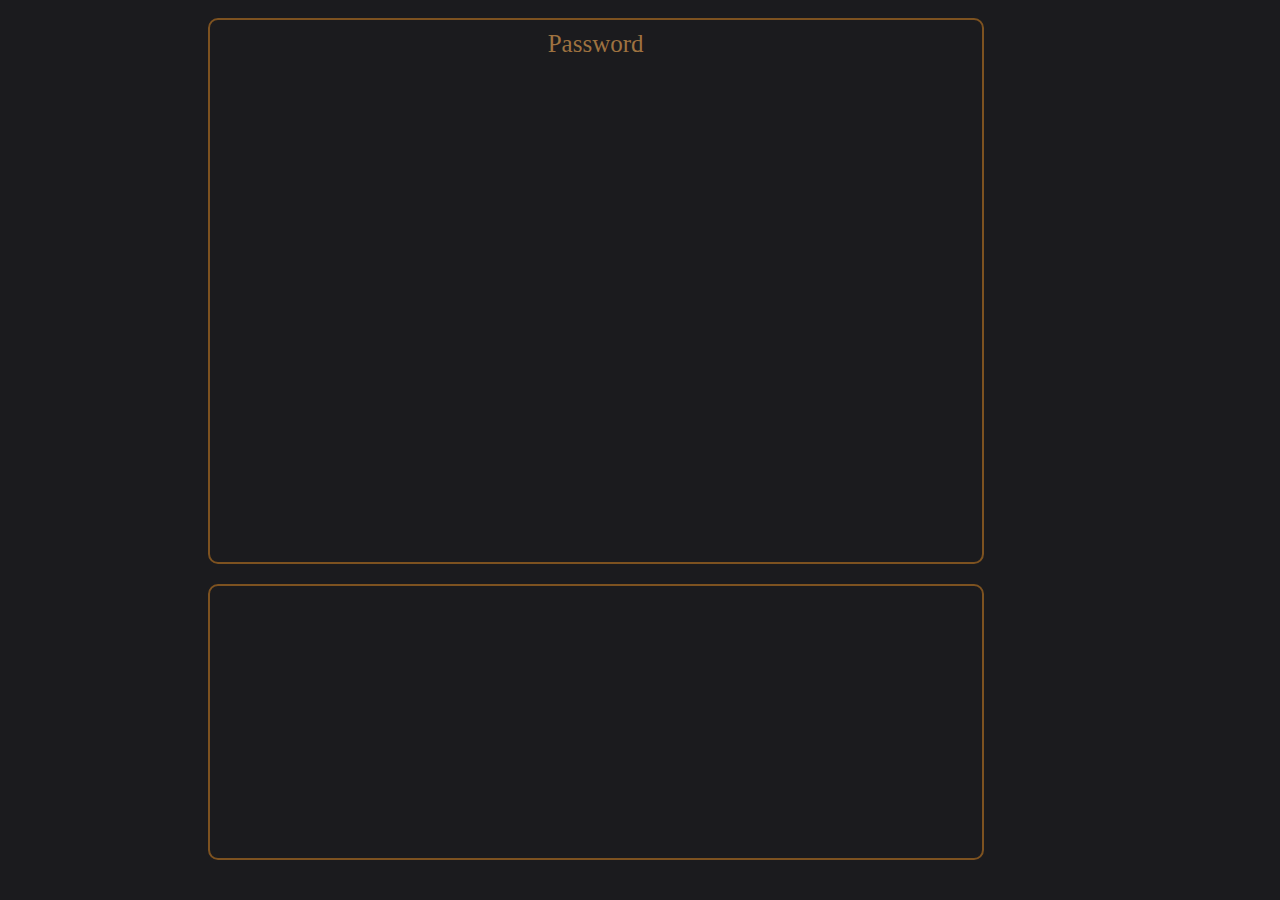
<file: game.html>
<!DOCTYPE html>
<html lang="en">
<head>
<link rel="preconnect" href="https://fonts.googleapis.com">
<link rel="preconnect" href="https://fonts.gstatic.com" crossorigin>
<link href="https://cdnjs.cloudflare.com/ajax/libs/font-awesome/6.0.0-beta3/css/all.min.css" rel="stylesheet">
<link href="https://fonts.googleapis.com/css2?family=Press+Start+2P&display=swap" rel="stylesheet">
<meta name="viewport" content="width=device-width, initial-scale=1.0">

<link rel="stylesheet" href="style.css">

</head>
<body>
  <div class="org top">
    <div class="frame text">
      <div id="textWindow"></div>
    </div>
  </div>
  <div class="org bottom">
    <div class="frame writing">
      <div id="buttons"></div>
      <textarea id="chat" autocomplete="off" rows="3"></textarea>
    </div>
  </div>
</body>
<script src="app.js" type="module"></script>
</html>
</file>
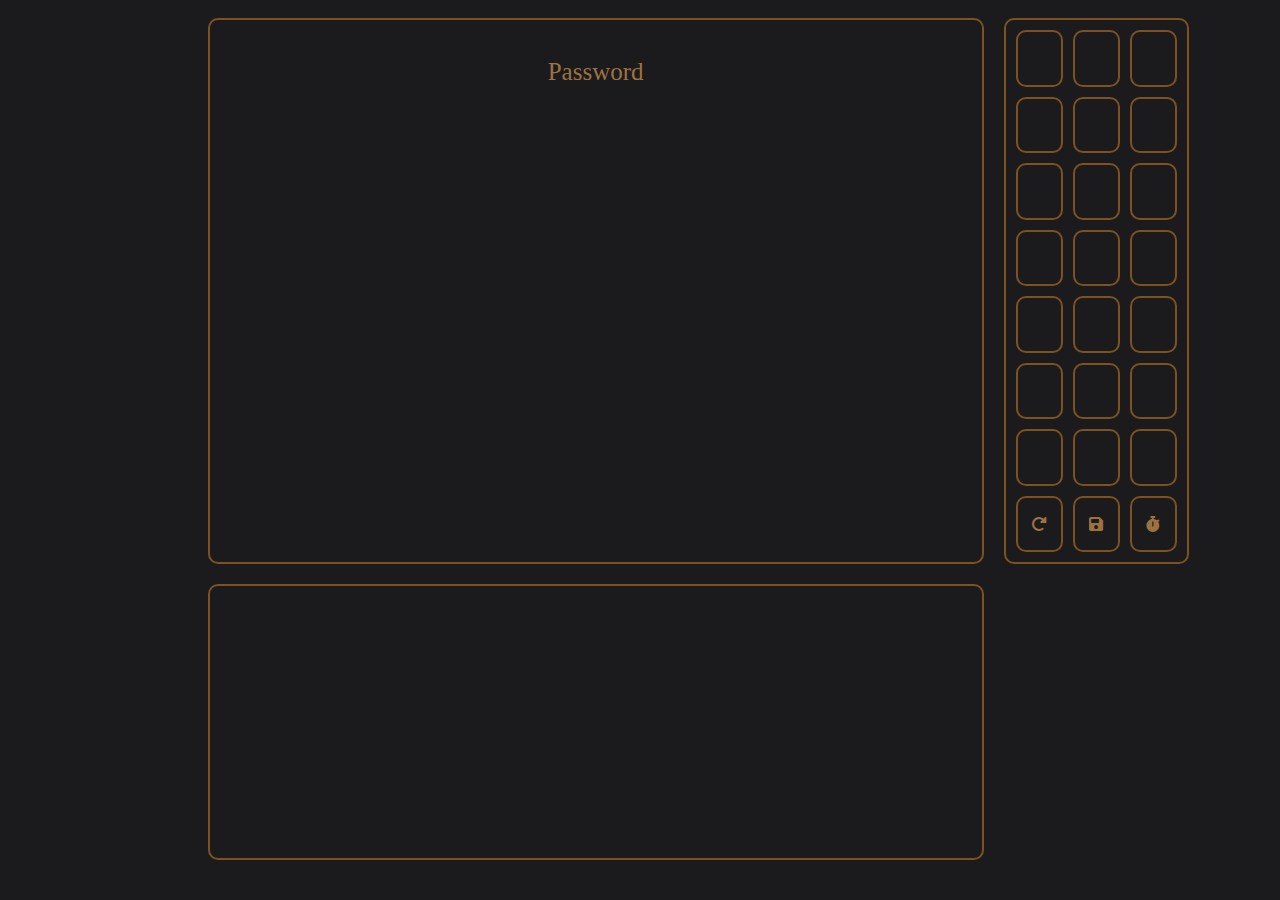
<file: gen.html>
<!DOCTYPE html>
<html lang="en">
<head>
<link rel="preconnect" href="https://fonts.googleapis.com">
<link rel="preconnect" href="https://fonts.gstatic.com" crossorigin>
<link href="https://cdnjs.cloudflare.com/ajax/libs/font-awesome/6.0.0-beta3/css/all.min.css" rel="stylesheet">
<link href="https://fonts.googleapis.com/css2?family=Press+Start+2P&display=swap" rel="stylesheet">
<meta name="viewport" content="width=device-width, initial-scale=1.0">

<link rel="stylesheet" href="gen_style.css">
</head>
<body>
  <div class="org top">
    <div class="frame text">
      <div id="mobileOptions"></div>
      <div id="textWindow"></div>
    </div>
    <div id="inventory" class="frame inventory">
      <div class="invslot invslot1"></div>
      <div class="invslot invslot2"></div>
      <div class="invslot invslot3"></div>
      <div class="invslot invslot4"></div>
      <div class="invslot invslot5"></div>
      <div class="invslot invslot6"></div>
      <div class="invslot invslot7"></div>
      <div class="invslot invslot8"></div>
      <div class="invslot invslot9"></div>
      <div class="invslot invslot10"></div>
      <div class="invslot invslot11"></div>
      <div class="invslot invslot12"></div>
      <div class="invslot invslot13"></div>
      <div class="invslot invslot14"></div>
      <div class="invslot invslot15"></div>
      <div class="invslot invslot16"></div>
      <div class="invslot invslot17"></div>
      <div class="invslot invslot18"></div>
      <div class="invslot invslot19"></div>
      <div class="invslot invslot20"></div>
      <div class="invslot invslot21"></div>
      <div class="invslot invslot22"></div>
      <div class="invslot invslot23"></div>
      <div class="invslot invslot24"></div>
    </div>
  </div>
  <div class="org bottom">
    <div class="frame writing">
      <div id="buttons"></div>
      <textarea id="chat" autocomplete="off" rows="3"></textarea>
    </div>
  </div>
</body>
<script src="gen_app.js" type="module"></script>
</html>
</file>
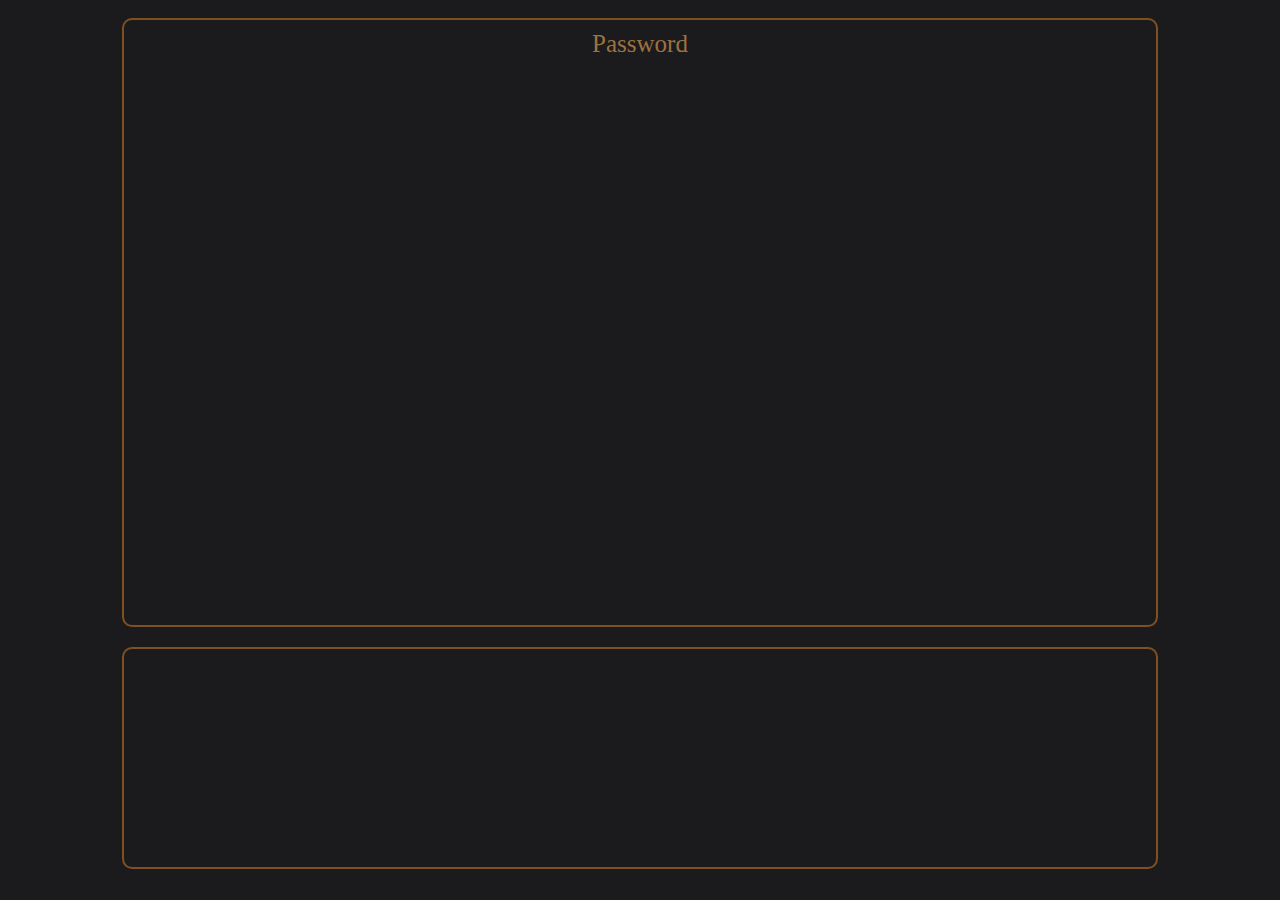
<file: sss.html>
<!DOCTYPE html>
<html lang="en">
<head>
<link rel="preconnect" href="https://fonts.googleapis.com">
<link rel="preconnect" href="https://fonts.gstatic.com" crossorigin>
<link href="https://cdnjs.cloudflare.com/ajax/libs/font-awesome/6.0.0-beta3/css/all.min.css" rel="stylesheet">
<link href="https://fonts.googleapis.com/css2?family=Press+Start+2P&display=swap" rel="stylesheet">
<meta name="viewport" content="width=device-width, initial-scale=1.0">
<link rel="stylesheet" href="sss_style.css">
</head>
<body>
  <div class="org top">
    <div class="frame text">
      <div id="mobileOptions"></div>
      <div id="textWindow">
      </div>
    </div>
  </div>
  <div class="org bottom">
    <div class="frame writing">
      <textarea id="chat" autocomplete="off" rows="3"></textarea>
    </div>
  </div>
  <script src="sss_app.js" type="module"></script>
</body>
</html>
</file>
<file: style.css>
:root{
  background-color: rgb(27, 27, 30);
}

body{
  font-style: "font-family: 'Press Start 2P', monospace;";
}
.frame{
  border-style: solid;
  border-radius: 10px;
  border-color: rgb(125, 82, 32);
  border-width: 2px;
  margin: 10px;
}
.org{
  display: flex;
  flex-direction: row;
  flex-wrap: wrap;
  margin-left: 15%;
}
.text{
  width: 70%; 
  height: 58vh;  
  padding: 10px; 
}
.inventory{
  width: 15%; 
  height: 58vh; 
  padding: 10px; 
}
.writing{
  width: 70%; 
  height: 28vh; 
  display: flex;
  flex-direction: column;
  padding: 10px;
  align-items: center;
}

#textWindow{
  width: 100%;
  max-width: 100%;
  border-style: none;
  border-color: rgb(27, 27, 30);
  resize: none;
  background-color: rgb(27, 27, 30);
  border: none;
  outline: none;
  height: 98%;
  color: aliceblue;
  font-size: 25px;
  text-align: center;
  caret-color: rgb(125, 82, 32);
  color: rgb(158, 114, 64);
  overflow-y: scroll;
  white-space: normal;
  word-wrap: break-word;
  margin-right: 20px;
}
#textWindow::-webkit-scrollbar {
  display: none;
}

#chat::-webkit-scrollbar {
  display: none;
}

#chat{
  width: 100%;
  border-style: none;
  border-color: rgb(27, 27, 30);
  resize: none;
  background-color: rgb(27, 27, 30);
  margin: 10px;
  border: none;
  outline: none;
  height: 70%;
  color: aliceblue;
  font-size: 25px;
  text-align: center;
  caret-color: rgb(125, 82, 32);
  color: rgb(158, 114, 64);
  word-wrap: break-word;
}

#buttons{
  width: 100%;
  height: 15%;
  text-align: center;
}
.options{
  background-color: rgb(27, 27, 30);
  color: rgb(125, 82, 32);
  border-style: solid;
  border-color: rgb(125, 82, 32);
  border-radius: 7px;
  font-size: 25px;
  margin-left: 5px;
  margin-right: 5px;
}
.options:hover{
  background-color: rgb(125, 82, 32);
  color: rgb(27, 27, 30);
}

.dots {
  display: flex;
  gap: 5px;
  font-size: 24px;
  font-weight: bold;
  justify-content: center;
}

.dot {
  animation: colorChange 1.5s infinite ease-in-out;
}

.dot:nth-child(1) { animation-delay: 0s; }
.dot:nth-child(2) { animation-delay: 0.2s; }
.dot:nth-child(3) { animation-delay: 0.4s; }

@keyframes colorChange {
  0%   { color: rgb(27, 27, 30); }
  50%  { color: rgb(125, 82, 32); }
  100% { color: rgb(27, 27, 30); }
}


@media only screen and (max-width: 600px) {
  .writing {
    width: 90%;
    height: 23vh; 
  }
  .text{
    width: 90%;
    height: 48vh;
  }
  .org{
    margin-left: 0px;
  }

}

/* 
#inventory {
  display: grid;
  grid-template-columns: repeat(3, 1fr);
  grid-template-rows: repeat(8, 1fr);
  gap: 10px;
}
.invslot{
  border-style: solid;
  border-radius: 10px;
  border-width: 2px;
  border-color: rgb(125, 82, 32);
  color: rgb(158, 114, 64);
  transition: transform 0.6s ease-in-out;
  display: flex;
  justify-content: center;
  align-items: center;
  text-align: center;
}
.invslot:hover{
  background-color: rgb(125, 82, 32);
}
*/
</file>
<file: gen_style.css>
:root{
  background-color: rgb(27, 27, 30);
}

body{
  font-style: "font-family: 'Press Start 2P', monospace;";
}
.frame{
  border-style: solid;
  border-radius: 10px;
  border-color: rgb(125, 82, 32);
  border-width: 2px;
  margin: 10px;
}
.org{
  display: flex;
  flex-direction: row;
  flex-wrap: wrap;
  margin-left: 15%;
}
.text{
  width: 70%; 
  height: 58vh;  
  padding: 10px; 
}
.inventory{
  width: 15%; 
  height: 58vh; 
  padding: 10px; 
}
.writing{
  width: 70%; 
  height: 28vh; 
  display: flex;
  flex-direction: column;
  padding: 10px;
  align-items: center;
}

#textWindow{
  width: 100%;
  max-width: 100%;
  border-style: none;
  border-color: rgb(27, 27, 30);
  resize: none;
  background-color: rgb(27, 27, 30);
  border: none;
  outline: none;
  height: 98%;
  color: aliceblue;
  font-size: 25px;
  text-align: center;
  caret-color: rgb(125, 82, 32);
  color: rgb(158, 114, 64);
  overflow-y: scroll;
  white-space: normal;
  word-wrap: break-word;
  margin-right: 20px;
}
#textWindow::-webkit-scrollbar {
  display: none;
}

#chat::-webkit-scrollbar {
  display: none;
}

#chat{
  width: 100%;
  border-style: none;
  border-color: rgb(27, 27, 30);
  resize: none;
  background-color: rgb(27, 27, 30);
  margin: 10px;
  border: none;
  outline: none;
  height: 70%;
  color: aliceblue;
  font-size: 25px;
  text-align: center;
  caret-color: rgb(125, 82, 32);
  color: rgb(158, 114, 64);
  word-wrap: break-word;
}

#inventory {
  display: grid;
  grid-template-columns: repeat(3, 1fr);
  grid-template-rows: repeat(8, 1fr);
  gap: 10px;
}
.invslot{
  border-style: solid;
  border-radius: 10px;
  border-width: 2px;
  border-color: rgb(125, 82, 32);
  color: rgb(158, 114, 64);
  transition: transform 0.6s ease-in-out;
  display: flex;
  justify-content: center;
  align-items: center;
  text-align: center;
}
.invslot:hover{
  background-color: rgb(125, 82, 32);
}

#buttons{
  width: 100%;
  height: 15%;
  text-align: center;
}
.options{
  background-color: rgb(27, 27, 30);
  color: rgb(125, 82, 32);
  border-style: solid;
  border-color: rgb(125, 82, 32);
  border-radius: 7px;
  font-size: 25px;
  margin: 5px;
}
.options:hover{
  background-color: rgb(125, 82, 32);
  color: rgb(27, 27, 30);
}

.dots {
  display: flex;
  gap: 5px;
  font-size: 24px;
  font-weight: bold;
  justify-content: center;
}

.dot {
  animation: colorChange 1.5s infinite ease-in-out;
}

.dot:nth-child(1) { animation-delay: 0s; }
.dot:nth-child(2) { animation-delay: 0.2s; }
.dot:nth-child(3) { animation-delay: 0.4s; }

@keyframes colorChange {
  0%   { color: rgb(27, 27, 30); }
  50%  { color: rgb(125, 82, 32); }
  100% { color: rgb(27, 27, 30); }
}

@media only screen and (max-width: 600px) {
  .writing {
    width: 90%;
    height: 25vh; 
  }
  .text{
    width: 90%;
    height: 52vh;
  }
  .org{
    margin-left: 0px;
  }
  #buttons{
    height: fit-content;
  }
  .options{
    font-size: 18px;
  }
  #textWindow{
    font-size: 18px;
  }
  #chat{
    font-size: 18px;
    height: 40%;
  }
  #inventory {
    display: none;
  }
}
</file>
<file: sss_style.css>
:root{
  background-color: rgb(27, 27, 30);
}

body{
  font-style: "font-family: 'Press Start 2P', monospace;";
}
.frame{
  border-style: solid;
  border-radius: 10px;
  border-color: rgb(125, 82, 32);
  border-width: 2px;
  margin: 10px;
}
.org{
  display: flex;
  flex-direction: row;
  flex-wrap: wrap;
  justify-content: center;
}
.text{
  width: 80%; 
  height: 65vh;  
  padding: 10px; 
}
.writing{
  width: 80%; 
  height: 22vh; 
  display: flex;
  flex-direction: column;
  padding: 10px;
  align-items: center;
}

#textWindow{
  width: 100%;
  max-width: 100%;
  border-style: none;
  border-color: rgb(27, 27, 30);
  resize: none;
  background-color: rgb(27, 27, 30);
  border: none;
  outline: none;
  height: 98%;
  color: aliceblue;
  font-size: 25px;
  text-align: center;
  caret-color: rgb(125, 82, 32);
  color: rgb(158, 114, 64);
  overflow-y: scroll;
  white-space: normal;
  word-wrap: break-word;
  margin-right: 20px;
}
#textWindow::-webkit-scrollbar {
  display: none;
}

#chat::-webkit-scrollbar {
  display: none;
}

#chat{
  width: 100%;
  border-style: none;
  border-color: rgb(27, 27, 30);
  resize: none;
  background-color: rgb(27, 27, 30);
  margin: 10px;
  border: none;
  outline: none;
  height: 100%;
  color: aliceblue;
  font-size: 25px;
  text-align: center;
  caret-color: rgb(125, 82, 32);
  color: rgb(158, 114, 64);
  word-wrap: break-word;
}

.message{
  outline: none;
  user-select: text;
}

.user{
  border-style: solid;
  padding: 6px;
  border-radius: 10px;
  border-width: 1px;
  border-color: rgb(125, 82, 32);
  margin: 10px;
  margin-left: 20%;
  margin-right: 20%;
}
.assistant{

}

.options{
  background-color: rgb(27, 27, 30);
  color: rgb(125, 82, 32);
  border-style: solid;
  border-color: rgb(125, 82, 32);
  border-radius: 7px;
  font-size: 25px;
  margin: 5px;
}
.options:hover{
  background-color: rgb(125, 82, 32);
  color: rgb(27, 27, 30);
}

.dots {
  display: flex;
  gap: 5px;
  font-size: 24px;
  font-weight: bold;
  justify-content: center;
}

.dot {
  animation: colorChange 1.5s infinite ease-in-out;
}

.dot:nth-child(1) { animation-delay: 0s; }
.dot:nth-child(2) { animation-delay: 0.2s; }
.dot:nth-child(3) { animation-delay: 0.4s; }

@keyframes colorChange {
  0%   { color: rgb(27, 27, 30); }
  50%  { color: rgb(125, 82, 32); }
  100% { color: rgb(27, 27, 30); }
}

@media only screen and (max-width: 600px) {
  .writing {
    width: 90%;
    height: 25vh; 
  }
  .text{
    width: 90%;
    height: 52vh;
  }
  .org{
    margin-left: 0px;
  }
  #buttons{
    height: fit-content;
  }
  .options{
    font-size: 18px;
  }
  #textWindow{
    font-size: 18px;
  }
  #chat{
    font-size: 18px;
    height: 40%;
  }
  .user{
    border-style: solid;
    padding: 6px;
    border-radius: 10px;
    border-width: 1px;
    border-color: rgb(125, 82, 32);
    margin: 10px;
  }
}
</file>
